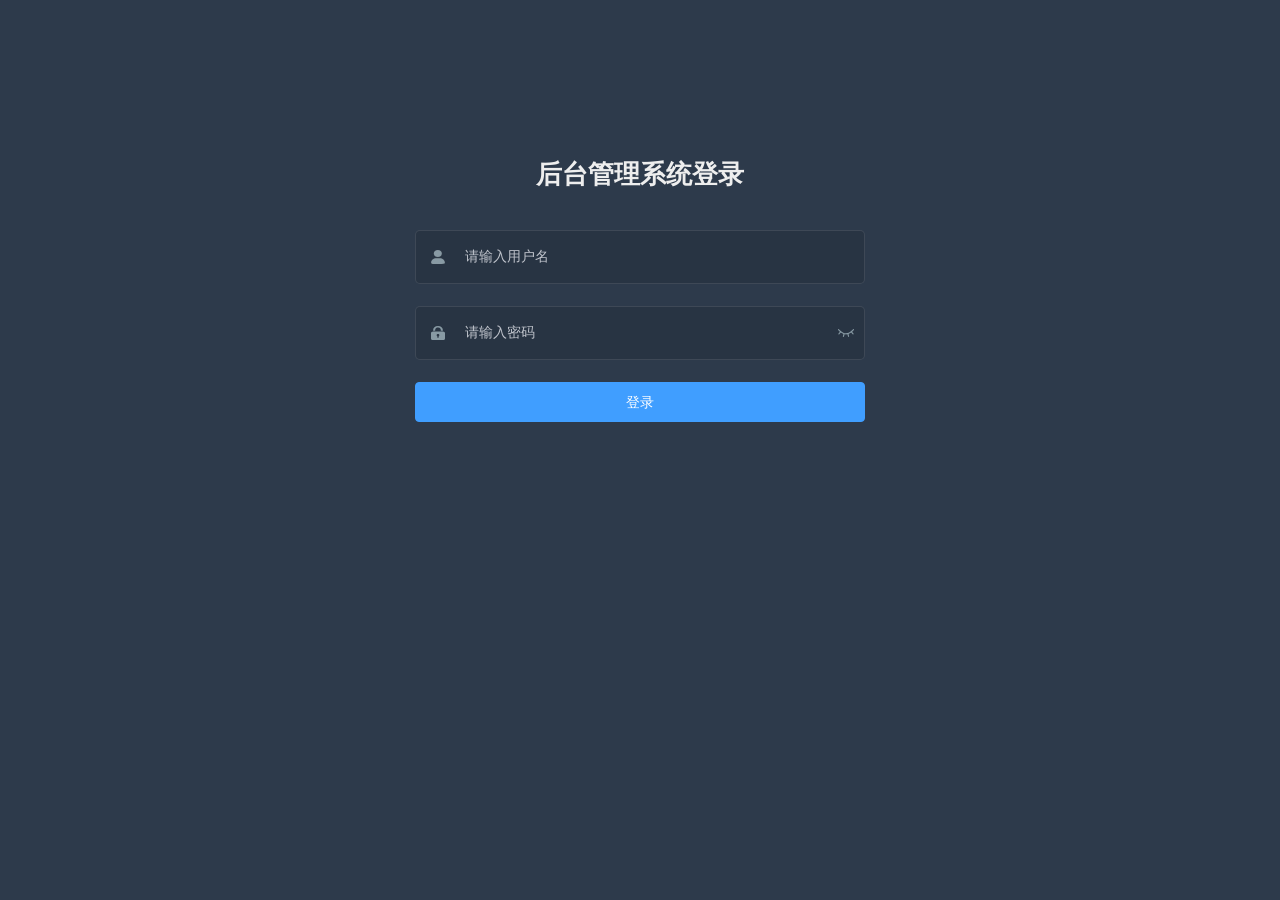
<file: index.html>
<!DOCTYPE html><html><head><meta charset=utf-8><meta http-equiv=X-UA-Compatible content="IE=edge,chrome=1"><meta name=viewport content="width=device-width,initial-scale=1,maximum-scale=1,user-scalable=no"><link rel=icon href=/favicon.ico><title>后台管理系统</title><link href=/static/css/chunk-elementUI.18b11d0e.css rel=stylesheet><link href=/static/css/chunk-libs.3dfb7769.css rel=stylesheet><link href=/static/css/app.39c9568d.css rel=stylesheet></head><body><noscript><strong>We're sorry but 后台管理系统 doesn't work properly without JavaScript enabled. Please enable it to continue.</strong></noscript><div id=app></div><script src=/static/js/chunk-elementUI.0b508047.js></script><script src=/static/js/chunk-libs.95bd7747.js></script><script>(function(e){function c(c){for(var u,t,a=c[0],d=c[1],h=c[2],o=0,k=[];o<a.length;o++)t=a[o],r[t]&&k.push(r[t][0]),r[t]=0;for(u in d)Object.prototype.hasOwnProperty.call(d,u)&&(e[u]=d[u]);i&&i(c);while(k.length)k.shift()();return f.push.apply(f,h||[]),n()}function n(){for(var e,c=0;c<f.length;c++){for(var n=f[c],u=!0,t=1;t<n.length;t++){var a=n[t];0!==r[a]&&(u=!1)}u&&(f.splice(c--,1),e=d(d.s=n[0]))}return e}var u={},t={runtime:0},r={runtime:0},f=[];function a(e){return d.p+"static/js/"+({}[e]||e)+"."+{"chunk-14efb7a8":"fe564208","chunk-1cadc498":"10ba1f9f","chunk-20ae1132":"7576f1cb","chunk-258a15fa":"c99de967","chunk-2bde38e0":"0d00bcd2","chunk-2d0c8bf7":"16d13b8b","chunk-2d0cfaef":"81651ff1","chunk-2d0d0f79":"e4f1a3ea","chunk-2d0e4e1f":"8a71ab3a","chunk-2d0e944c":"0ba30ee1","chunk-2d2104c6":"46d15252","chunk-2d226cab":"e5febd16","chunk-2d229205":"a4910d0a","chunk-32c4481b":"04ee4a46","chunk-3372d41f":"f6aacb1e","chunk-36fe2510":"c6530784","chunk-3de9e838":"4364bde2","chunk-42d70a17":"61f5d1f4","chunk-55303086":"bb181fcd","chunk-6479456d":"859073b4","chunk-68406a5e":"98addebc","chunk-6856a4c7":"c69fe05f","chunk-7064ee82":"bd70802d","chunk-983810b4":"575f62cf","chunk-b380ae14":"65f1da96","chunk-ba7fccc0":"fc1732ee","chunk-c2869942":"ea909814","chunk-c3297070":"aed33c2e","chunk-e044c554":"64784203","chunk-f0fd2e2c":"76113615","chunk-f2986b16":"d3b074f0"}[e]+".js"}function d(c){if(u[c])return u[c].exports;var n=u[c]={i:c,l:!1,exports:{}};return e[c].call(n.exports,n,n.exports,d),n.l=!0,n.exports}d.e=function(e){var c=[],n={"chunk-14efb7a8":1,"chunk-1cadc498":1,"chunk-20ae1132":1,"chunk-258a15fa":1,"chunk-2bde38e0":1,"chunk-32c4481b":1,"chunk-3372d41f":1,"chunk-36fe2510":1,"chunk-42d70a17":1,"chunk-55303086":1,"chunk-6479456d":1,"chunk-68406a5e":1,"chunk-6856a4c7":1,"chunk-7064ee82":1,"chunk-983810b4":1,"chunk-b380ae14":1,"chunk-ba7fccc0":1,"chunk-c2869942":1,"chunk-c3297070":1,"chunk-e044c554":1,"chunk-f0fd2e2c":1,"chunk-f2986b16":1};t[e]?c.push(t[e]):0!==t[e]&&n[e]&&c.push(t[e]=new Promise(function(c,n){for(var u="static/css/"+({}[e]||e)+"."+{"chunk-14efb7a8":"6e217278","chunk-1cadc498":"9051041e","chunk-20ae1132":"a74ee009","chunk-258a15fa":"659f1ca1","chunk-2bde38e0":"115d3bc0","chunk-2d0c8bf7":"31d6cfe0","chunk-2d0cfaef":"31d6cfe0","chunk-2d0d0f79":"31d6cfe0","chunk-2d0e4e1f":"31d6cfe0","chunk-2d0e944c":"31d6cfe0","chunk-2d2104c6":"31d6cfe0","chunk-2d226cab":"31d6cfe0","chunk-2d229205":"31d6cfe0","chunk-32c4481b":"6eff85bd","chunk-3372d41f":"cc82fd23","chunk-36fe2510":"2e3c699f","chunk-3de9e838":"31d6cfe0","chunk-42d70a17":"e3cc433f","chunk-55303086":"4446dc8b","chunk-6479456d":"b617f5bb","chunk-68406a5e":"4d08fd5c","chunk-6856a4c7":"593d9f4c","chunk-7064ee82":"0a94eff5","chunk-983810b4":"1f09e375","chunk-b380ae14":"101f546b","chunk-ba7fccc0":"38177faf","chunk-c2869942":"90ff5973","chunk-c3297070":"143d59be","chunk-e044c554":"5cd9884a","chunk-f0fd2e2c":"78b5f76b","chunk-f2986b16":"39d488e4"}[e]+".css",r=d.p+u,f=document.getElementsByTagName("link"),a=0;a<f.length;a++){var h=f[a],o=h.getAttribute("data-href")||h.getAttribute("href");if("stylesheet"===h.rel&&(o===u||o===r))return c()}var k=document.getElementsByTagName("style");for(a=0;a<k.length;a++){h=k[a],o=h.getAttribute("data-href");if(o===u||o===r)return c()}var i=document.createElement("link");i.rel="stylesheet",i.type="text/css",i.onload=c,i.onerror=function(c){var u=c&&c.target&&c.target.src||r,f=new Error("Loading CSS chunk "+e+" failed.\n("+u+")");f.code="CSS_CHUNK_LOAD_FAILED",f.request=u,delete t[e],i.parentNode.removeChild(i),n(f)},i.href=r;var b=document.getElementsByTagName("head")[0];b.appendChild(i)}).then(function(){t[e]=0}));var u=r[e];if(0!==u)if(u)c.push(u[2]);else{var f=new Promise(function(c,n){u=r[e]=[c,n]});c.push(u[2]=f);var h,o=document.createElement("script");o.charset="utf-8",o.timeout=120,d.nc&&o.setAttribute("nonce",d.nc),o.src=a(e),h=function(c){o.onerror=o.onload=null,clearTimeout(k);var n=r[e];if(0!==n){if(n){var u=c&&("load"===c.type?"missing":c.type),t=c&&c.target&&c.target.src,f=new Error("Loading chunk "+e+" failed.\n("+u+": "+t+")");f.type=u,f.request=t,n[1](f)}r[e]=void 0}};var k=setTimeout(function(){h({type:"timeout",target:o})},12e4);o.onerror=o.onload=h,document.head.appendChild(o)}return Promise.all(c)},d.m=e,d.c=u,d.d=function(e,c,n){d.o(e,c)||Object.defineProperty(e,c,{enumerable:!0,get:n})},d.r=function(e){"undefined"!==typeof Symbol&&Symbol.toStringTag&&Object.defineProperty(e,Symbol.toStringTag,{value:"Module"}),Object.defineProperty(e,"__esModule",{value:!0})},d.t=function(e,c){if(1&c&&(e=d(e)),8&c)return e;if(4&c&&"object"===typeof e&&e&&e.__esModule)return e;var n=Object.create(null);if(d.r(n),Object.defineProperty(n,"default",{enumerable:!0,value:e}),2&c&&"string"!=typeof e)for(var u in e)d.d(n,u,function(c){return e[c]}.bind(null,u));return n},d.n=function(e){var c=e&&e.__esModule?function(){return e["default"]}:function(){return e};return d.d(c,"a",c),c},d.o=function(e,c){return Object.prototype.hasOwnProperty.call(e,c)},d.p="/",d.oe=function(e){throw console.error(e),e};var h=window["webpackJsonp"]=window["webpackJsonp"]||[],o=h.push.bind(h);h.push=c,h=h.slice();for(var k=0;k<h.length;k++)c(h[k]);var i=o;n()})([]);</script><script src=/static/js/app.01c48e13.js></script></body></html>
</file>
